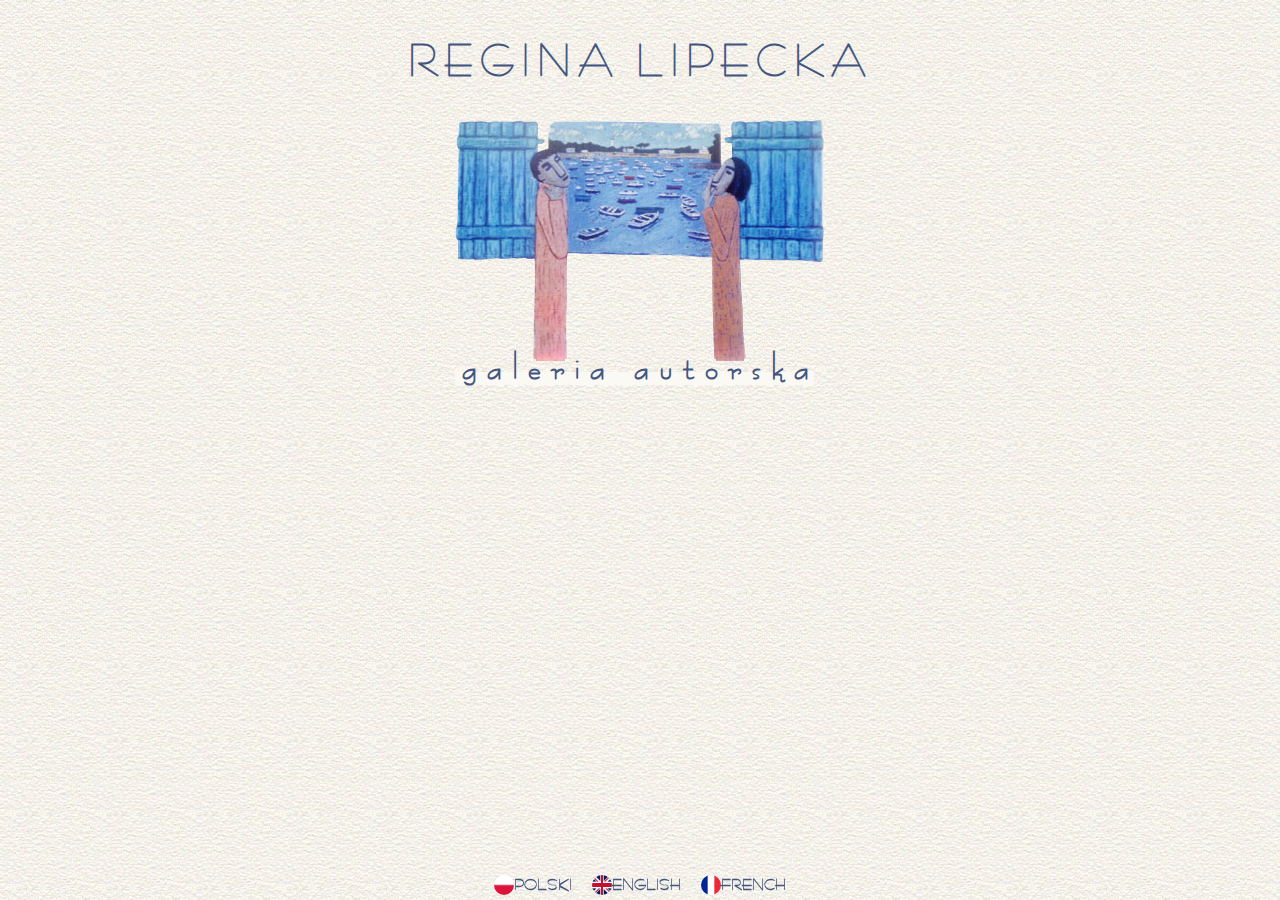
<file: index.html>
<head>
    <title>Regina Lipecka - galeria autorska</title>
    <meta charset="UTF-8">
    <meta name="viewport" content="width=device-width, initial-scale=1.0">
    <link rel="stylesheet" href="css/fonts.css">
    <link rel="stylesheet" href="css/main.css">
    <link rel="stylesheet" href="css/language.css">
    <script src="https://ajax.googleapis.com/ajax/libs/jquery/3.5.1/jquery.min.js"></script>
    <script src="scripts/main.js"></script>
    <script src="scripts/languageSelector.js"></script>
</head>

<body>
    <div class="heading-div">
        <p class="tarumian heading-text smaller-margins">REGINA LIPECKA</p>
    </div>
    <div class="center-div">
        <img src="img/main-page-image-transparent.png" alt="Two persons with window">
        <p class="tarumian gallery-text">galeria autorska</p>
        <div class="beige-box"></div>
    </div>
</body>
</file>
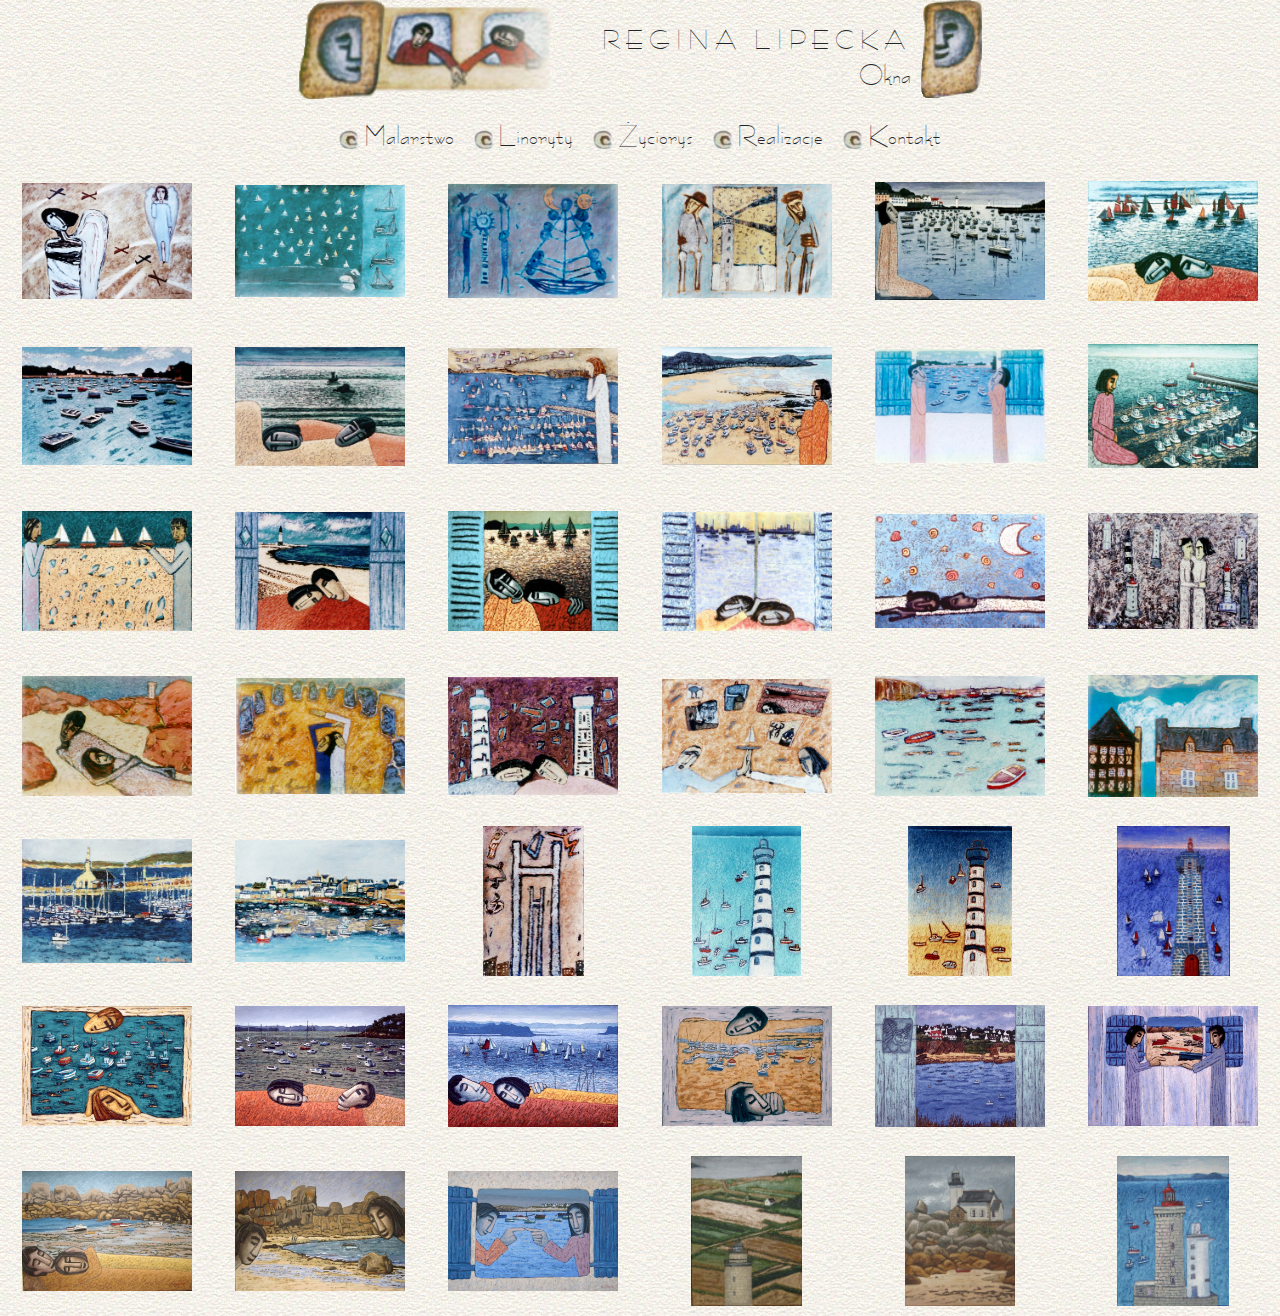
<file: bretania1.html>
<head>
    <title>Regina Lipecka - galeria autorska</title>
    <meta charste="UTF-8">
    <meta name="viewport" content="width=device-width, initial-scale=1.0">
    <link rel="stylesheet" href="https://maxcdn.bootstrapcdn.com/bootstrap/4.0.0/css/bootstrap.min.css" integrity="sha384-Gn5384xqQ1aoWXA+058RXPxPg6fy4IWvTNh0E263XmFcJlSAwiGgFAW/dAiS6JXm" crossorigin="anonymous">
    <script src="https://code.jquery.com/jquery-3.2.1.slim.min.js" integrity="sha384-KJ3o2DKtIkvYIK3UENzmM7KCkRr/rE9/Qpg6aAZGJwFDMVNA/GpGFF93hXpG5KkN" crossorigin="anonymous"></script>
    <script src="https://cdnjs.cloudflare.com/ajax/libs/popper.js/1.12.9/umd/popper.min.js" integrity="sha384-ApNbgh9B+Y1QKtv3Rn7W3mgPxhU9K/ScQsAP7hUibX39j7fakFPskvXusvfa0b4Q" crossorigin="anonymous"></script>
    <script src="https://maxcdn.bootstrapcdn.com/bootstrap/4.0.0/js/bootstrap.min.js" integrity="sha384-JZR6Spejh4U02d8jOt6vLEHfe/JQGiRRSQQxSfFWpi1MquVdAyjUar5+76PVCmYl" crossorigin="anonymous"></script>
    <link rel="stylesheet" href="css/global.css">
    <link rel="stylesheet" href="css/fonts.css">
    <link rel="stylesheet" href="css/okna.css">
    <link rel="stylesheet" href="css/language.css">
    <script src="scripts/main.js"></script>
    <script src="scripts/languageSelector.js"></script>
</head>

<body>
    <div class="header-box">
        <img class="header-left" src="img/people-header-left.png">
        <div class="header-box-text">
            <span class="header-name">regina lipecka</span>
            <span class="header-page">Okna</span>
        </div>
        <img class="header-right" src="img/people-header-right.png">
    </div>
    <div class="page-nav">
        <a href="malarstwo.html">
            <div class="button">
                <img class="button-img" src="img/button-image.png">
                <span class="button-text">malarstwo</span>
            </div>
        </a>
        <a href="linoryty.html">
            <div class="button">
                <img class="button-img" src="img/button-image.png">
                <span class="button-text">linoryty</span>
            </div>
        </a>
        <a href="zyciorys.html">
            <div class="button">
                <img class="button-img" src="img/button-image.png">
                <span class="button-text">życiorys</span>
            </div>
        </a>
        <a href="realizacje.html">
            <div class="button">
                <img class="button-img" src="img/button-image.png">
                <span class="button-text">realizacje</span>
            </div>
        </a>
        <a href="kontakt.html">
            <div class="button">
                <img class="button-img" src="img/button-image.png">
                <span class="button-text">kontakt</span>
            </div>
        </a>
    </div>
    <div class="painting-container">
        <div class="painting">
            <img href="#painting-zoomed" rel="modal:open" class="painting" src="img/bretania1-0001.jpg" data-title="Spotkanie mojego Anioła z Aniołem z Kościoła w Breście" data-name="olej na płótnie, 65 x 95 cm" data-place="">
        </div>
        <div class="painting">
            <img class="painting" src="img/bretania1-0002.jpg" data-title="Pewna noc w Breście" data-name="olej na płótnie, 65 x 95 cm" data-place="">
        </div>
        <div class="painting">
            <img class="painting" src="img/bretania1-0003.jpg" data-title="Fontanna w Plougastel Daoulas" data-name="olej na płótnie, 65 x 95 cm" data-place="">
        </div>
        <div class="painting">
            <img class="painting" src="img/bretania1-0004.jpg" data-title="Sen mężczyzn z Kalwarii w Plougastel Daoulas" data-name="olej na płótnie, 65 x 95 cm" data-place="">
        </div>
        <div class="flex-break"></div>
        <div class="painting">
            <img class="painting" src="img/bretania1-0005.jpg" data-title="Wejście do portu w Saouzon" data-name="olej na płótnie, 50 x 70 cm" data-place="">
        </div>
        <div class="painting">
            <img class="painting" src="img/bretania1-0006.jpg" data-title="Na Belle Île II" data-name="olej na płótnie, 50 x 70 cm" data-place="">
        </div>
        <div class="painting">
            <img class="painting" src="img/bretania1-0007.jpg" data-title="W Bénodet" data-name="olej na płótnie, 50 x 70 cm" data-place="">
        </div>
        <div class="painting">
            <img class="painting" src="img/bretania1-0008.jpg" data-title="Na Przylądku Raz" data-name="olej na płótnie, 50 x 70 cm" data-place="">
        </div>
        <div class="flex-break"></div>
        <div class="painting">
            <img class="painting" src="img/bretania1-0009.jpg" data-title="Widok na Morgat" data-name="olej na płótnie, 50 x 70 cm" data-place="">
        </div>
        <div class="painting">
            <img class="painting" src="img/bretania1-0010.jpg" data-title="Odpływ w Erquy" data-name="olej na płótnie, 50 x 70 cm" data-place="">
        </div>
        <div class="painting">
            <img class="painting" src="img/bretania1-0011.jpg" data-title="Przy oknie" data-name="olej na płótnie, 65 x 95 cm" data-place="">
        </div>
        <div class="painting">
            <img class="painting" src="img/bretania1-0012.jpg" data-title="W Erquy" data-name="olej na płótnie, 50 x 70 cm" data-place="">
        </div>
        <div class="flex-break"></div>
        <div class="painting">
            <img class="painting" src="img/bretania1-0013.jpg" data-title="Most" data-name="olej na płótnie, 50 x 70 cm" data-place="">
        </div>
        <div class="painting">
            <img class="painting" src="img/bretania1-0014.jpg" data-title="Na wyspie Sein" data-name="olej na płótnie, 50 x 70 cm" data-place="">
        </div>
        <div class="painting">
            <img class="painting" src="img/bretania1-0015.jpg" data-title="Motyw z Bretanii" data-name="olej na płótnie, 50 x 70 cm" data-place="">
        </div>
        <div class="painting">
            <img class="painting" src="img/bretania1-0016.jpg" data-title="Statki w Breście" data-name="olej na płótnie, 50 x 70 cm" data-place="">
        </div>
        <div class="flex-break"></div>
        <div class="painting">
            <img class="painting" src="img/bretania1-0017.jpg" data-title="My i księżyc" data-name="olej na płótnie, 50 x 70 cm" data-place="">
        </div>
        <div class="painting">
            <img class="painting" src="img/bretania1-0018.jpg" data-title="Latarnie morskie w Finistére" data-name="olej na płótnie, 50 x 70 cm" data-place="">
        </div>
        <div class="painting">
            <img class="painting" src="img/bretania1-0019.jpg" data-title="W Ploumanac'h" data-name="olej na płótnie, 50 x 70 cm" data-place="">
        </div>
        <div class="painting">
            <img class="painting" src="img/bretania1-0020.jpg" data-title="Megality na półwyspie Crozon" data-name="olej na płótnie, 50 x 70 cm" data-place="">
        </div>
        <div class="flex-break"></div>
        <div class="painting">
            <img class="painting" src="img/bretania1-0021.jpg" data-title="Na przylądku św. Mateusza II" data-name="olej na płótnie, 40 x 55 cm" data-place="">
        </div>
        <div class="painting">
            <img class="painting" src="img/bretania1-0022.jpg" data-title="To co lubię w Breście najbardziej" data-name="olej na płótnie, 65 x 95 cm" data-place="">
        </div>
        <div class="painting">
            <img class="painting" src="img/bretania1-0023.jpg" data-title="Pejzaż z łódkami" data-name="olej na płótnie, 40 x 55 cm" data-place="">
        </div>
        <div class="painting">
            <img class="painting" src="img/bretania1-0024.jpg" data-title="Domy w Saint Renan" data-name="olej na płótnie, 40 x 55 cm" data-place="">
        </div>
        <div class="flex-break"></div>
        <div class="painting">
            <img class="painting" src="img/bretania1-0025.jpg" data-title="W Camaret" data-name="olej na płótnie, 30 x 40 cm" data-place="">
        </div>
        <div class="painting">
            <img class="painting" src="img/bretania1-0026.jpg" data-title="Widok na Conquet" data-name="olej na płótnie, 30 x 40 cm" data-place="">
        </div>
        <div class="painting">
            <img class="painting" src="img/bretania1-0027.jpg" data-title="Niebo nad mostem Recouvrance" data-name="olej na płótnie, 65 x 95 cm" data-place="">
        </div>
        <div class="painting">
            <img class="painting" src="img/bretania1-0028.jpg" data-title="Przypływ" data-name="olej na płótnie, 40 x 55 cm" data-place="">
        </div>
        <div class="flex-break"></div>
        <div class="painting">
            <img class="painting" src="img/bretania1-0029.jpg" data-title="Odpływ" data-name="olej na płótnie" data-place="">
        </div>
        <div class="painting">
            <img class="painting" src="img/bretania1-0030.jpg" data-title="Latarnia morska w Ploumanac'h" data-name="olej na płótnie, 30 x 40 cm" data-place="">
        </div>
        <div class="painting">
            <img class="painting" src="img/bretania1-0031.jpg" data-title="Przypływ II" data-name="olej na płótnie, 50 x 70 cm" data-place="">
        </div>
        <div class="painting">
            <img class="painting" src="img/bretania1-0032.jpg" data-title="Zatoka Morbihan" data-name="olej na płótnie, 50 x 70 cm" data-place="">
        </div>
        <div class="flex-break"></div>
        <div class="painting">
            <img class="painting" src="img/bretania1-0033.jpg" data-title="Zatoka Morbihan II" data-name="olej na płótnie, 50 x 70 cm" data-place="">
        </div>
        <div class="painting">
            <img class="painting" src="img/bretania1-0034.jpg" data-title="Odpływ II" data-name="olej na płótnie, 50 x 70 cm" data-place="">
        </div>
        <div class="painting">
            <img class="painting" src="img/bretania1-0035.jpg" data-title="Anioł z Le Pouldu" data-name="olej na płótnie, 50 x 70 cm" data-place="">
        </div>
        <div class="painting">
            <img class="painting" src="img/bretania1-0036.jpg" data-title="Plaża w Brignogan" data-name="olej na płótnie, 50 x 70 cm" data-place="">
        </div>
        <div class="flex-break"></div>
        <div class="painting">
            <img class="painting" src="img/bretania1-0037.jpg" data-title="W Brignogan II" data-name="olej na płótnie, 50 x 70 cm" data-place="">
        </div>
        <div class="painting">
            <img class="painting" src="img/bretania1-0038.jpg" data-title="W Brignogan" data-name="olej na płótnie, 50 x 70 cm" data-place="">
        </div>
        <div class="painting">
            <img class="painting" src="img/bretania1-0039.jpg" data-title="Motyw z Bretanii II" data-name="olej na płótnie, 50 x 70 cm" data-place="">
        </div>
        <div class="painting">
            <img class="painting" src="img/bretania1-0040.jpg" data-title="Latarnia morska na wyspie Batz" data-name="olej na płótnie, 30 x 40 cm" data-place="">
        </div>
        <div class="flex-break"></div>
        <div class="painting">
            <img class="painting" src="img/bretania1-0041.jpg" data-title="Latarnia morska w Brignogan" data-name="olej na płótnie, 30 x 40 cm" data-place="">
        </div>
        <div class="painting">
            <img class="painting" src="img/bretania1-0042.jpg" data-title="Latarnia morska w Petit Minou" data-name="olej na płótnie, 30 x 40 cm" data-place="">
        </div>
    </div>
    <div class="modal fade" id="painting-zoomed" tabindex="-1" role="dialog" aria-labelledby="Obraz" aria-hidden="true">
        <div class="modal-dialog" role="document">
            <div class="modal-content">
                <img class="painting-full">
                <p class="title-line"><b class="title"></b><br><span class="name"></span></p>
                <p class="place"></p>
            </div>
        </div>
    </div>
</body>
</file>
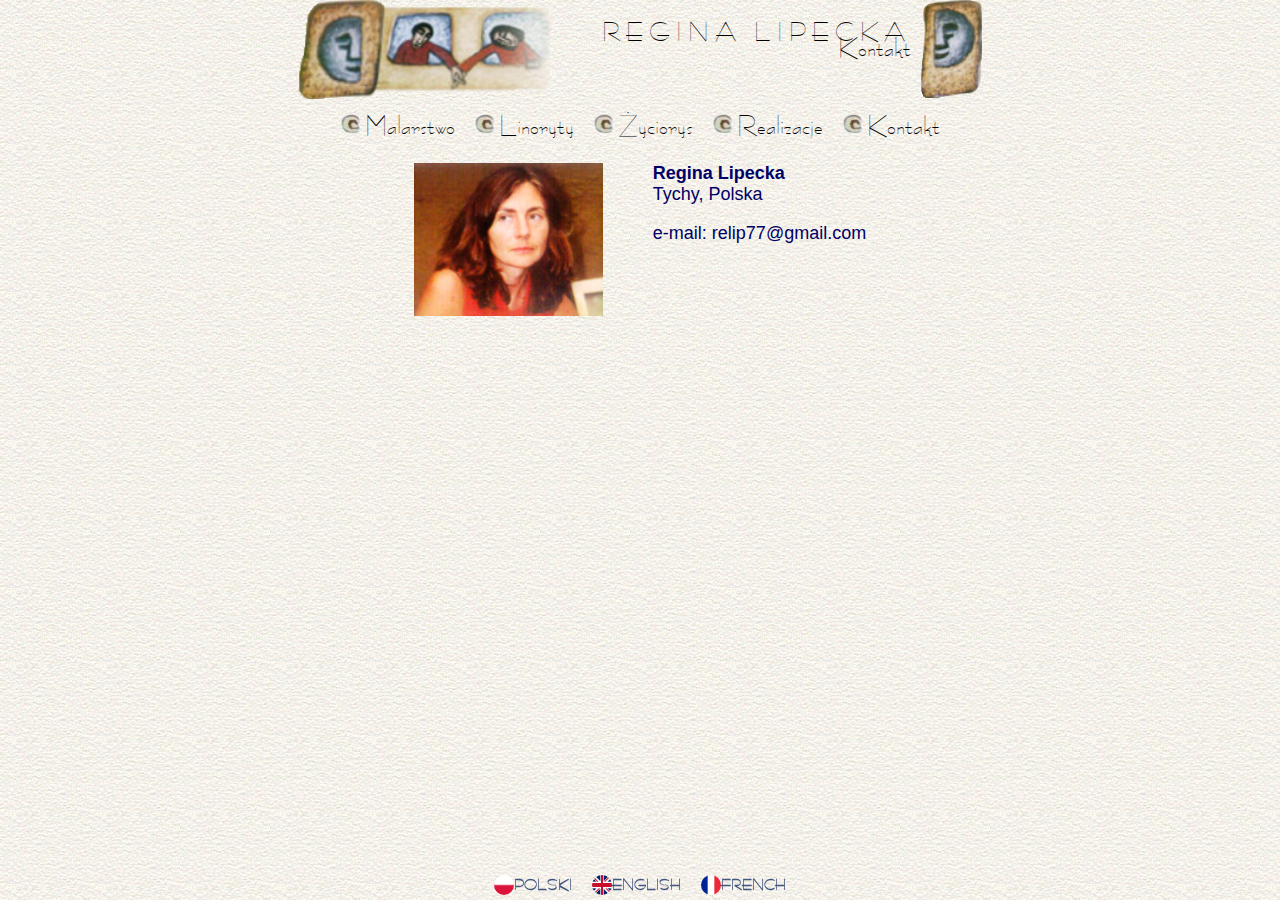
<file: kontakt.html>
<head>
    <title>Regina Lipecka - galeria autorska</title>
    <meta charste="UTF-8">
    <meta name="viewport" content="width=device-width, initial-scale=1.0">
    <link rel="stylesheet" href="css/global.css">
    <link rel="stylesheet" href="css/fonts.css">
    <link rel="stylesheet" href="css/kontakt.css">
    <link rel="stylesheet" href="css/language.css">
    <script src="https://ajax.googleapis.com/ajax/libs/jquery/3.5.1/jquery.min.js"></script>
    <script src="scripts/main.js"></script>
    <script src="scripts/languageSelector.js"></script>
</head>

<body>
    <div class="header-box">
        <img class="header-left" src="img/people-header-left.png">
        <div class="header-box-text">
            <span class="header-name">regina lipecka</span>
            <span class="header-page">kontakt</span>
        </div>
        <img class="header-right" src="img/people-header-right.png">
    </div>
    <div class="page-nav">
        <a href="malarstwo.html">
            <div class="button">
                <img class="button-img" src="img/button-image.png">
                <span class="button-text">malarstwo</span>
            </div>
        </a>
        <a href="linoryty.html">
            <div class="button">
                <img class="button-img" src="img/button-image.png">
                <span class="button-text">linoryty</span>
            </div>
        </a>
        <a href="zyciorys.html">
            <div class="button">
                <img class="button-img" src="img/button-image.png">
                <span class="button-text">życiorys</span>
            </div>
        </a>
        <a href="realizacje.html">
            <div class="button">
                <img class="button-img" src="img/button-image.png">
                <span class="button-text">realizacje</span>
            </div>
        </a>
        <a href="kontakt.html">
            <div class="button">
                <img class="button-img" src="img/button-image.png">
                <span class="button-text">kontakt</span>
            </div>
        </a>
    </div>
    <div class="content-box">
        <div class="image-container">
            <img src="img/profile-photo.jpg" alt="Profile photo">
        </div>
        <div class="personal-information">
            <p class="name"><b>Regina Lipecka</b><br>Tychy, Polska</p>
            <p class="contact">e-mail: <a href="mailto:relip77@gmail.com">relip77@gmail.com</a></p>

        </div>
    </div>
</body>
</file>
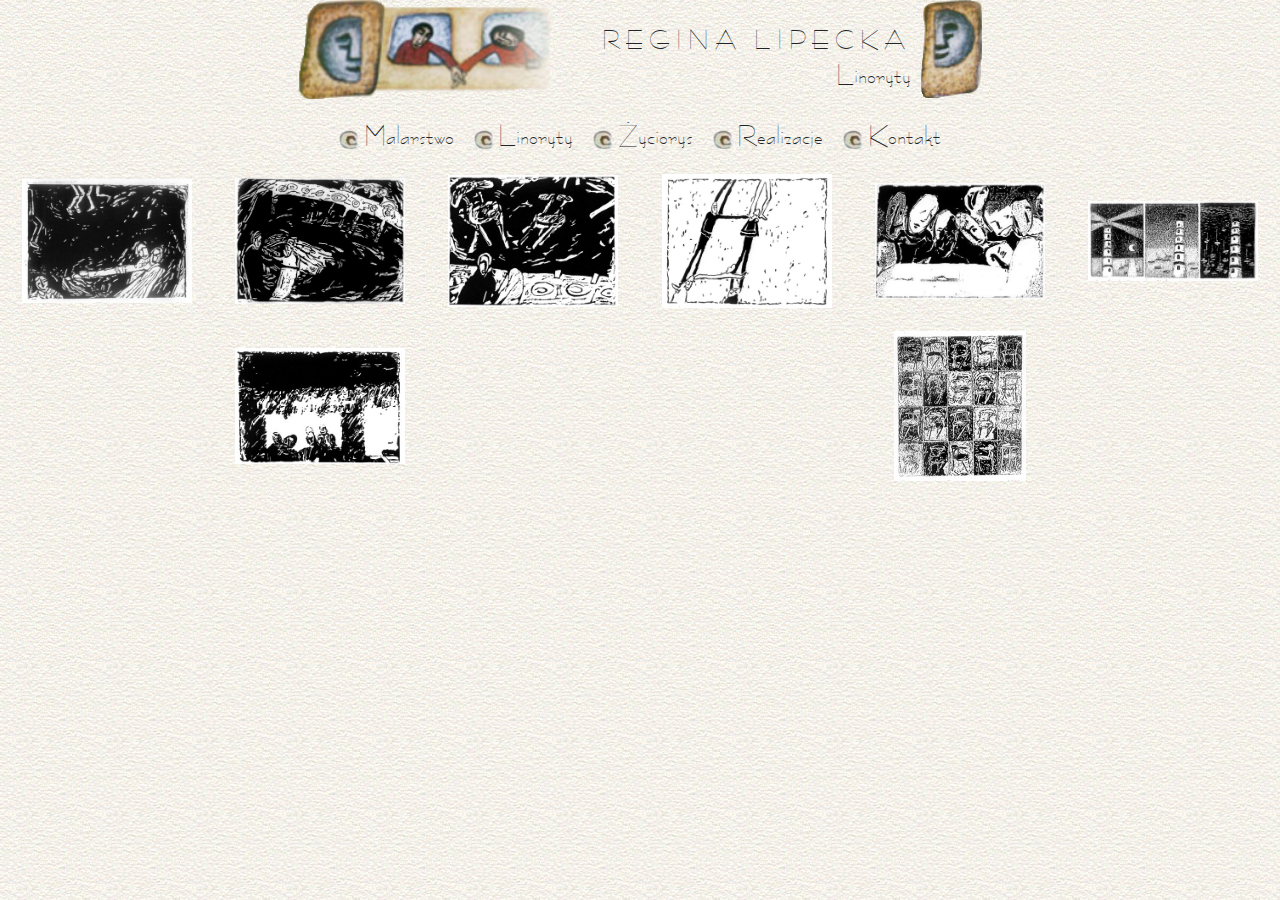
<file: linoryty.html>
<head>
    <title>Regina Lipecka - galeria autorska</title>
    <meta charste="UTF-8">
    <meta name="viewport" content="width=device-width, initial-scale=1.0">
    <link rel="stylesheet" href="https://maxcdn.bootstrapcdn.com/bootstrap/4.0.0/css/bootstrap.min.css" integrity="sha384-Gn5384xqQ1aoWXA+058RXPxPg6fy4IWvTNh0E263XmFcJlSAwiGgFAW/dAiS6JXm" crossorigin="anonymous">
    <script src="https://code.jquery.com/jquery-3.2.1.slim.min.js" integrity="sha384-KJ3o2DKtIkvYIK3UENzmM7KCkRr/rE9/Qpg6aAZGJwFDMVNA/GpGFF93hXpG5KkN" crossorigin="anonymous"></script>
    <script src="https://cdnjs.cloudflare.com/ajax/libs/popper.js/1.12.9/umd/popper.min.js" integrity="sha384-ApNbgh9B+Y1QKtv3Rn7W3mgPxhU9K/ScQsAP7hUibX39j7fakFPskvXusvfa0b4Q" crossorigin="anonymous"></script>
    <script src="https://maxcdn.bootstrapcdn.com/bootstrap/4.0.0/js/bootstrap.min.js" integrity="sha384-JZR6Spejh4U02d8jOt6vLEHfe/JQGiRRSQQxSfFWpi1MquVdAyjUar5+76PVCmYl" crossorigin="anonymous"></script>
    <link rel="stylesheet" href="css/global.css">
    <link rel="stylesheet" href="css/fonts.css">
    <link rel="stylesheet" href="css/okna.css">
    <link rel="stylesheet" href="css/language.css">
    <script src="scripts/main.js"></script>
    <script src="scripts/languageSelector.js"></script>
</head>

<body>
    <div class="header-box">
        <img class="header-left" src="img/people-header-left.png">
        <div class="header-box-text">
            <span class="header-name">regina lipecka</span>
            <span class="header-page">linoryty</span>
        </div>
        <img class="header-right" src="img/people-header-right.png">
    </div>
    <div class="page-nav">
        <a href="malarstwo.html">
            <div class="button">
                <img class="button-img" src="img/button-image.png">
                <span class="button-text">malarstwo</span>
            </div>
        </a>
        <a href="linoryty.html">
            <div class="button">
                <img class="button-img" src="img/button-image.png">
                <span class="button-text">linoryty</span>
            </div>
        </a>
        <a href="zyciorys.html">
            <div class="button">
                <img class="button-img" src="img/button-image.png">
                <span class="button-text">życiorys</span>
            </div>
        </a>
        <a href="realizacje.html">
            <div class="button">
                <img class="button-img" src="img/button-image.png">
                <span class="button-text">realizacje</span>
            </div>
        </a>
        <a href="kontakt.html">
            <div class="button">
                <img class="button-img" src="img/button-image.png">
                <span class="button-text">kontakt</span>
            </div>
        </a>
    </div>
    <div class="painting-container">
        <div class="painting">
            <img class="painting" src="img/linoryt-0001.jpg">
        </div>
        <div class="painting">
            <img class="painting" src="img/linoryt-0002.jpg">
        </div>
        <div class="painting">
            <img class="painting" src="img/linoryt-0003.jpg">
        </div>
        <div class="painting">
            <img class="painting" src="img/linoryt-0004.jpg">
        </div>
        <div class="flex-break"></div>
        <div class="painting">
            <img class="painting" src="img/linoryt-0005.jpg">
        </div>
        <div class="painting">
            <img class="painting" src="img/linoryt-0006.jpg">
        </div>
        <div class="painting">
            <img class="painting" src="img/linoryt-0007.jpg">
        </div>
        <div class="painting">
            <img class="painting" src="img/linoryt-0008.jpg">
        </div>
    </div>
    <div class="modal fade" id="painting-zoomed" tabindex="-1" role="dialog" aria-labelledby="Obraz" aria-hidden="true">
        <div class="modal-dialog" role="document">
            <div class="modal-content">
                <img class="painting-full">
                <p class="title-line"><b class="title"></b><br><span class="name"></span></p>
                <p class="place"></p>
            </div>
        </div>
    </div>
</body>
</file>
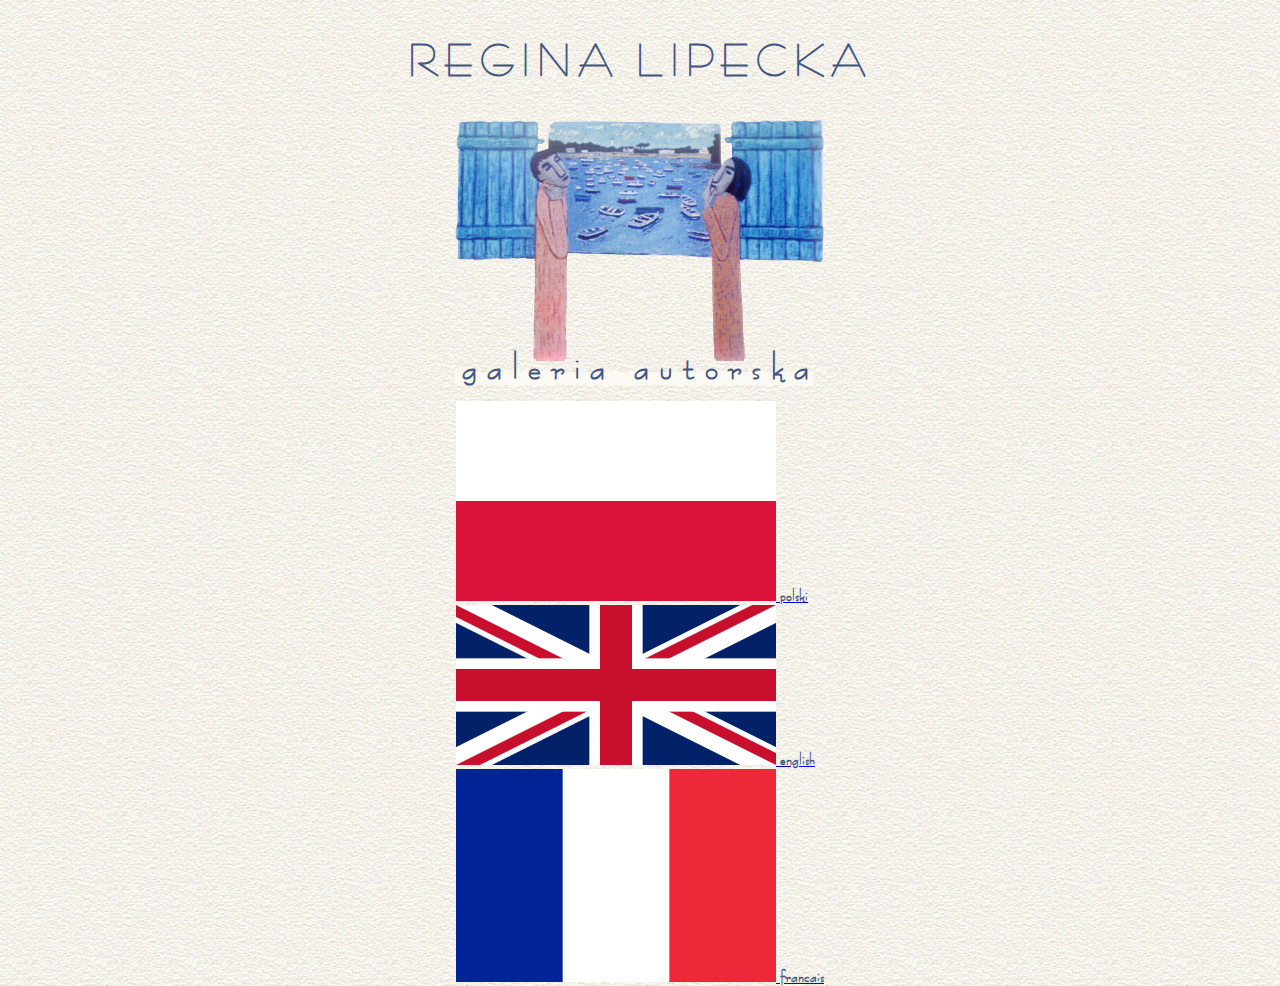
<file: main.html>
<head>
    <title>Regina Lipecka - galeria autorska</title>
    <meta charste="UTF-8">
    <meta name="viewport" content="width=device-width, initial-scale=1.0">
    <link rel="stylesheet" href="css/fonts.css">
    <link rel="stylesheet" href="css/main.css">
    <script src="scripts/main.js"></script>
</head>

<body>
    <div class="heading-div">
        <p class="tarumian heading-text smaller-margins">REGINA LIPECKA</p>
    </div>
    <div class="center-div">
        <img src="img/main-page-image-transparent.png" alt="Two persons with window">
        <p class="tarumian gallery-text">galeria autorska</p>
        <div class="beige-box"></div>
    </div>
    <div class="language-select">
        <a href="pol.html">
            <div class="language">
                <img class="language-image" src="img/poland.png" alt="Polish Flag">
                <span class="tarumian language-text">polski</span>
            </div>
        </a>
        <a href="eng.html">
            <div class="language">
                <img class="language-image" src="img/greatBritain.png" alt="Great Britian Flag">
                <span class="tarumian language-text">english</span>
            </div>
        </a>
        <a href="franc.html">
            <div class="language">
                <img class="language-image" src="img/france.png" alt="French Flag">
                <span class="tarumian language-text">francais</span>
            </div>
        </a>
    </div>
</body>
</file>
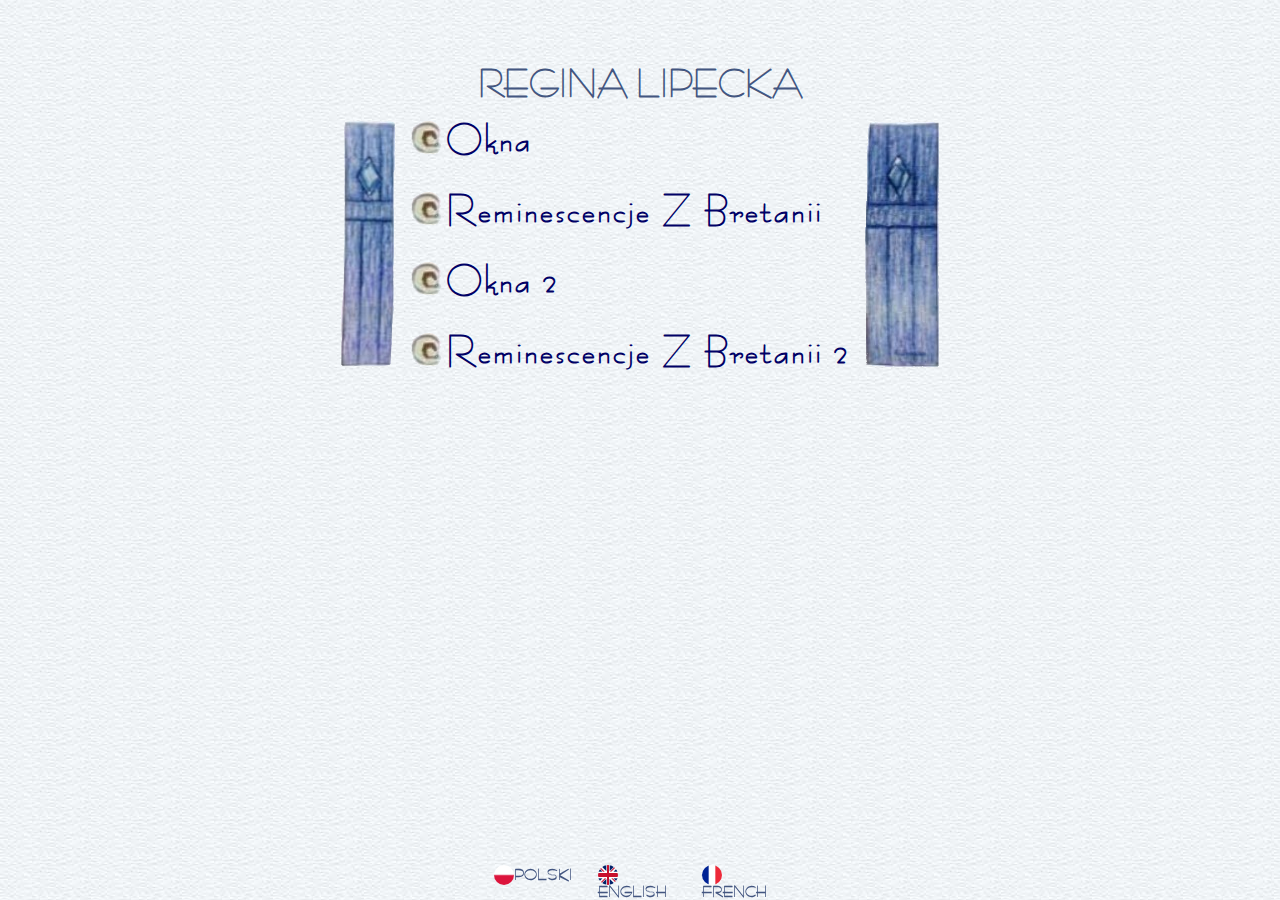
<file: malarstwo.html>
<head>
    <title>Regina Lipecka - galeria autorska</title>
    <meta charste="UTF-8">
    <meta name="viewport" content="width=device-width, initial-scale=1.0">
    <link rel="stylesheet" href="css/global.css">
    <link rel="stylesheet" href="css/fonts.css">
    <link rel="stylesheet" href="css/buttons.css">
    <link rel="stylesheet" href="css/language.css">
    <script src="https://ajax.googleapis.com/ajax/libs/jquery/3.5.1/jquery.min.js"></script>
    <script src="scripts/main.js"></script>
    <script src="scripts/languageSelector.js"></script>
</head>

<body>
    <script>
        $(function(){
            ChangeNavigationLanguage(sessionStorage.getItem('language'), 'paintings');
        })
    </script>
    <div class="heading">
        <p class="tarumian heading-text">regina lipecka</p>
    </div>
    <div class="main-content">
        <img class="doors" src="img/doors-left.png" alt="Left door image">
        <div class="buttons-container">
            <a href="okna.html" class="button">
                <img class="button-image" src="img/button-image.png" alt="Button">
                <span class="tarumian button-text"></span>
            </a>
            <a href="bretania1.html" class="button">
                <img class="button-image" src="img/button-image.png" alt="Button">
                <span class="tarumian button-text"></span>
            </a>
            <a href="okna2.html" class="button">
                <img class="button-image" src="img/button-image.png" alt="Button">
                <span class="tarumian button-text"></span>
            </a>
            <a href="bretania2.html" class="button">
                <img class="button-image" src="img/button-image.png" alt="Button">
                <span class="tarumian button-text"></span>
            </a>
        </div>
        <img class="doors" src="img/doors-right.png" alt="Right door image">
    </div>
</body>
</file>
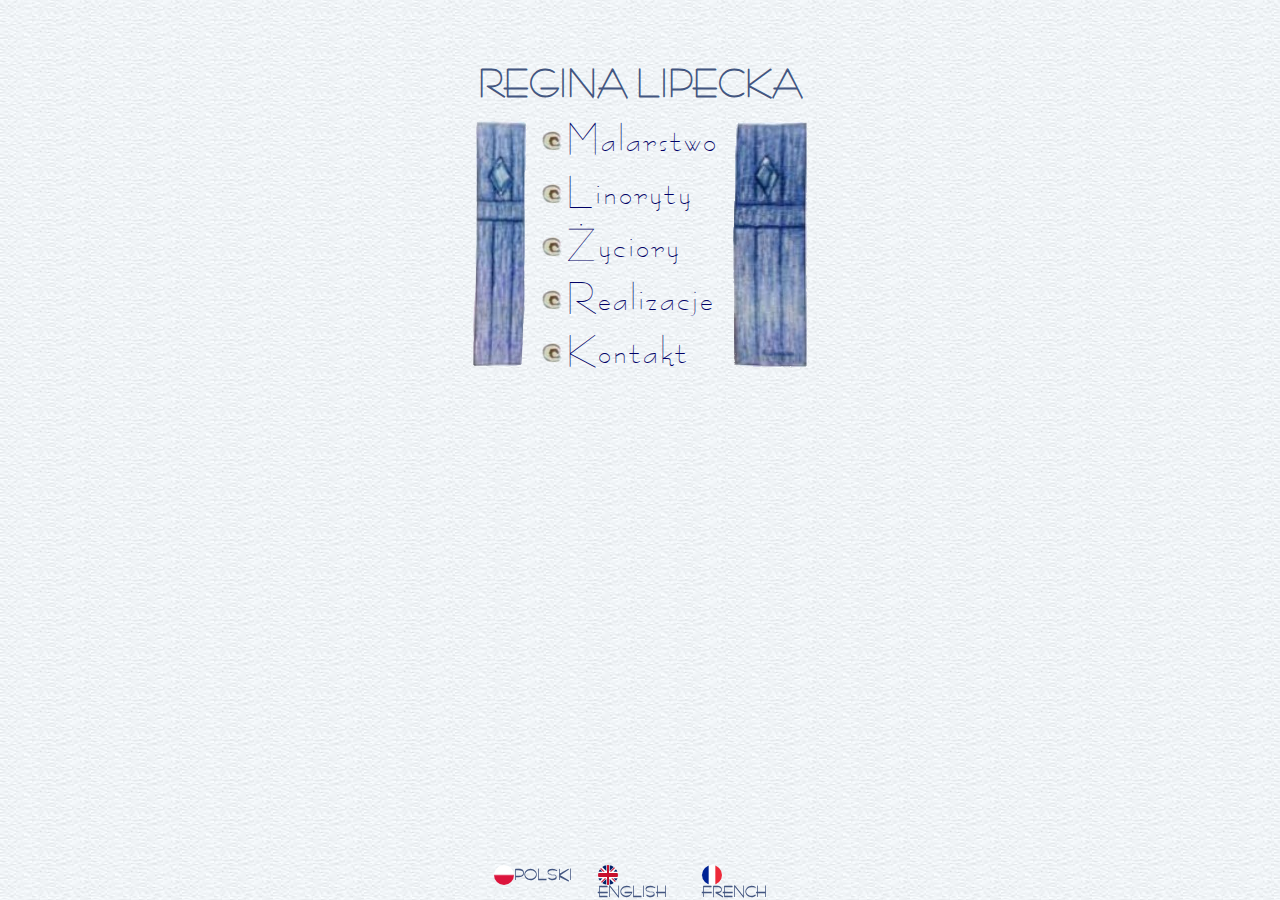
<file: navigation.html>
<head>
    <title>Regina Lipecka - galeria autorska</title>
    <meta charste="UTF-8">
    <meta name="viewport" content="width=device-width, initial-scale=1.0">
    <link rel="stylesheet" href="css/global.css">
    <link rel="stylesheet" href="css/fonts.css">
    <link rel="stylesheet" href="css/buttons.css">
    <link rel="stylesheet" href="css/language.css">
    <script src="https://ajax.googleapis.com/ajax/libs/jquery/3.5.1/jquery.min.js"></script>
    <script src="scripts/main.js"></script>
    <script src="scripts/languageSelector.js"></script>
</head>

<body>
    <script>
        $(function(){
            ChangeNavigationLanguage(sessionStorage.getItem("language"), 'navigation');
        })
    </script>
    <div class="heading">
        <p class="tarumian heading-text">regina lipecka</p>
    </div>
    <div class="main-content">
        <img class="doors" src="img/doors-left.png" alt="Left door image">
    <div class="buttons-container">
        <a href="malarstwo.html">
                <img class="button-img" src="img/button-image.png">
                <span class="button-text"></span>
        </a>
        <a href="linoryty.html">
                <img class="button-img" src="img/button-image.png">
                <span class="button-text"></span>
        </a>
        <a href="zyciorys.html">
                <img class="button-img" src="img/button-image.png">
                <span class="button-text"></span>
        </a>
        <a href="realizacje.html">
                <img class="button-img" src="img/button-image.png">
                <span class="button-text"></span>
        </a>
        <a href="kontakt.html">
                <img class="button-img" src="img/button-image.png">
                <span class="button-text"></span>
        </a>
    </div>
    <img class="doors" src="img/doors-right.png" alt="Right door image">
    
    </div>
</body>
</file>
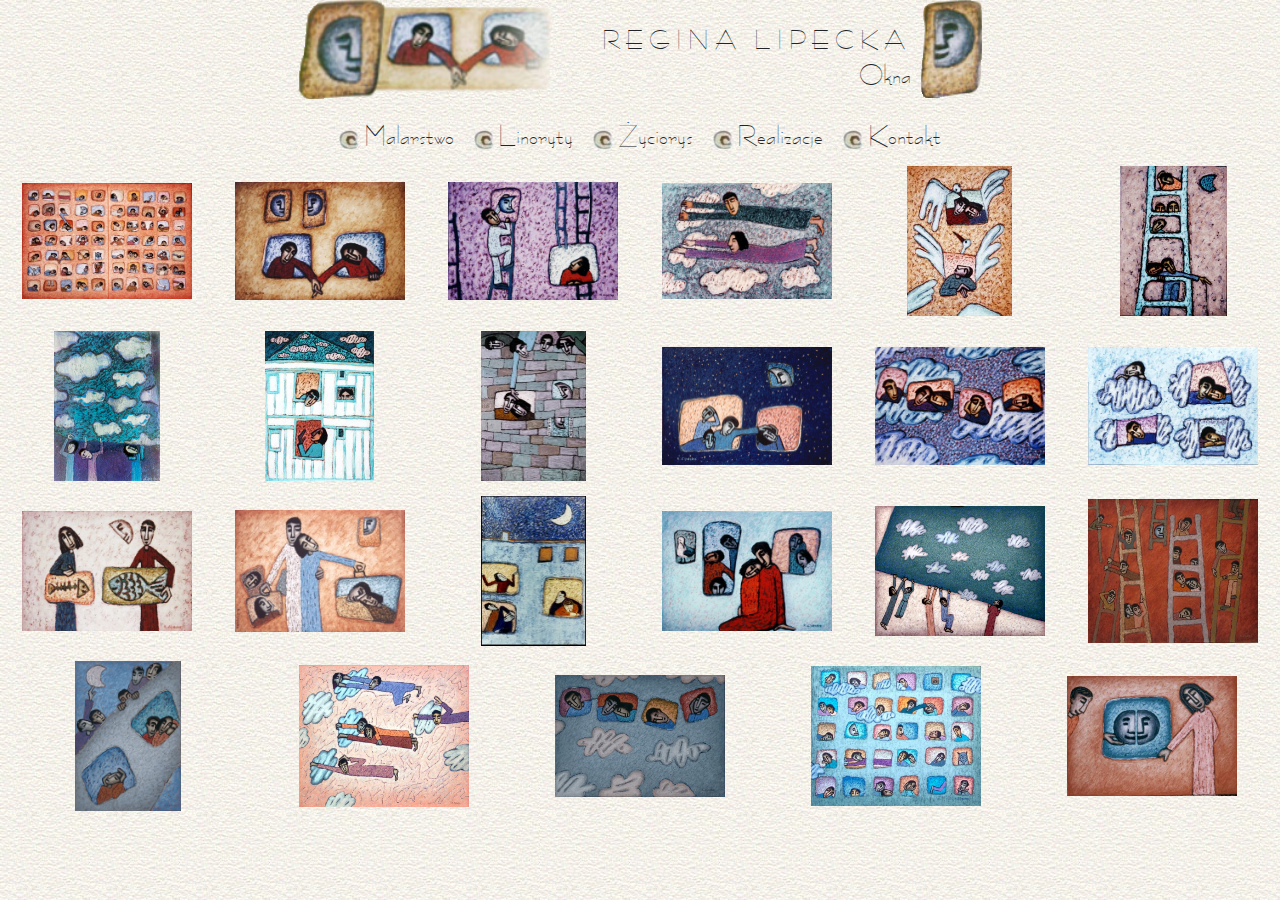
<file: okna.html>
<head>
    <title>Regina Lipecka - galeria autorska</title>
    <meta charste="UTF-8">
    <meta name="viewport" content="width=device-width, initial-scale=1.0">
    <link rel="stylesheet" href="https://maxcdn.bootstrapcdn.com/bootstrap/4.0.0/css/bootstrap.min.css" integrity="sha384-Gn5384xqQ1aoWXA+058RXPxPg6fy4IWvTNh0E263XmFcJlSAwiGgFAW/dAiS6JXm" crossorigin="anonymous">
    <script src="https://code.jquery.com/jquery-3.2.1.slim.min.js" integrity="sha384-KJ3o2DKtIkvYIK3UENzmM7KCkRr/rE9/Qpg6aAZGJwFDMVNA/GpGFF93hXpG5KkN" crossorigin="anonymous"></script>
    <script src="https://cdnjs.cloudflare.com/ajax/libs/popper.js/1.12.9/umd/popper.min.js" integrity="sha384-ApNbgh9B+Y1QKtv3Rn7W3mgPxhU9K/ScQsAP7hUibX39j7fakFPskvXusvfa0b4Q" crossorigin="anonymous"></script>
    <script src="https://maxcdn.bootstrapcdn.com/bootstrap/4.0.0/js/bootstrap.min.js" integrity="sha384-JZR6Spejh4U02d8jOt6vLEHfe/JQGiRRSQQxSfFWpi1MquVdAyjUar5+76PVCmYl" crossorigin="anonymous"></script>
    <link rel="stylesheet" href="css/global.css">
    <link rel="stylesheet" href="css/fonts.css">
    <link rel="stylesheet" href="css/okna.css">
    <link rel="stylesheet" href="css/language.css">
    <script src="scripts/main.js"></script>
    <script src="scripts/languageSelector.js"></script>
</head>

<body>
    <div class="header-box">
        <img class="header-left" src="img/people-header-left.png">
        <div class="header-box-text">
            <span class="header-name">regina lipecka</span>
            <span class="header-page">Okna</span>
        </div>
        <img class="header-right" src="img/people-header-right.png">
    </div>
    <div class="page-nav">
        <a href="malarstwo.html">
            <div class="button">
                <img class="button-img" src="img/button-image.png">
                <span class="button-text">malarstwo</span>
            </div>
        </a>
        <a href="linoryty.html">
            <div class="button">
                <img class="button-img" src="img/button-image.png">
                <span class="button-text">linoryty</span>
            </div>
        </a>
        <a href="zyciorys.html">
            <div class="button">
                <img class="button-img" src="img/button-image.png">
                <span class="button-text">życiorys</span>
            </div>
        </a>
        <a href="realizacje.html">
            <div class="button">
                <img class="button-img" src="img/button-image.png">
                <span class="button-text">realizacje</span>
            </div>
        </a>
        <a href="kontakt.html">
            <div class="button">
                <img class="button-img" src="img/button-image.png">
                <span class="button-text">kontakt</span>
            </div>
        </a>
    </div>
    <div class="painting-container">
        <div class="painting">
            <img class="painting" src="img/okna1-0001.jpg" 
            data-title-polish="Wieżowiec II" data-name-polish="olej na płótnie, 165x 210 cm"
            data-title-english="The skyscrapper II" data-name-english="oil on canvas, 165 x  210 cm" 
            data-title-french="Un gratte – ciel II" data-name-french="huile sur toile, 165 x 210 cm" 
            data-place="" data-year="">
        </div>
        <div class="painting">
            <img class="painting" src="img/okna1-0002.jpg" 
            data-title-polish="Dwa księżyce" data-name-polish="olej na płótnie, 50 x 70 cm" 
            data-title-english="The two moons" data-name-english="oil on canvas, 50 x 70 cm"
            data-title-french="Deux lunes" data-name-french="huile sur toile, 50 x 70 cm"
            data-place="" data-year="">
        </div>
        <div class="painting">
            <img class="painting" src="img/okna1-0003.jpg" 
            data-title-polish="Obraz z księżycem II" data-name-polish="olej na płótnie, 50 x 70 cm" 
            data-title-english="The painting with a moon II" data-name-english="oil on canvas, 50 x 70 cm"
            data-title-french="Le tableau avec la lune II" data-name-french="huile sur toile, 50 x 70 cm"
            data-place="" data-year="">
        </div>
        <div class="painting">
            <img class="painting" src="img/okna1-0004.jpg" 
            data-title-polish="Lot II" data-name-polish="olej na płótnie, 116 x 89 cm" 
            data-title-english="Flying II" data-name-english="oil on canvas, 116 x 89 cm"
            data-title-french="Un vol II" data-name-french="huile sur toile, 116 x 89 cm"
            data-place="" data-year="">
        </div>
        
        <div class="painting">
            <img class="painting" src="img/okna1-0005.jpg" 
            data-title-polish="Podróż" data-name-polish="olej na płótnie, 50 x 70 cm" 
            data-title-english="The journey" data-name-english="oil on canvas, 50 x 70 cm"
            data-title-french="Un voyage" data-name-french="huile sur toile, 50 x 70 cm"
            data-place="" data-year="">
        </div>
        <div class="painting">
            <img class="painting" src="img/okna1-0006.jpg" 
            data-title-polish="Na drabinie" data-name-polish="olej na płótnie, 50 x 70 cm" 
            data-title-english="On the ladder" data-name-english="oil on canvas, 50 x 70 cm"
            data-title-french="Sur l`échelle" data-name-french="huile sur toile, 50 x 70 cm"
            data-place="" data-year="">
        </div>
        <div class="painting">
            <img class="painting" src="img/okna1-0007.jpg" 
            data-title-polish="Obraz z latawcem" data-name-polish="olej na płótnie, 40 x 55 cm" 
            data-title-english="The painting with a kite" data-name-english="oil on canvas, 40 x 55 cm"
            data-title-french="Un tableau avec un cerf – volant" data-name-french="huile sur toile, 40 x 55 cm"
            data-place="" data-year="">
        </div>
        <div class="painting">
            <img class="painting" src="img/okna1-0008.jpg" 
            data-title-polish="Rozmowa" data-name-polish="olej na płótnie, 50 x 70 cm" 
            data-title-english="The conversation" data-title-english="oil on canvas, 50 x 70 cm"
            data-title-french="Une conversation" data-title-french="huile sur toile, 50 x 70 cm"
            data-place="" data-year="">
        </div>
        
        <div class="painting">
            <img class="painting" src="img/okna1-0009.jpg" 
            data-title-polish="Pewna ulica" data-name-polish="olej na płótnie, 50 x 70 cm" 
            data-title-english="A street" data-name-english="oil on canvas, 50 x 70 cm"
            data-title-french="Une certaine rue" data-name-french="huile sur toile, 50 x 70 cm"
            data-place="" data-year="">
        </div>
        <div class="painting">
            <img class="painting" src="img/okna1-0010.jpg" 
            data-title-polish="Obraz z księżycem" data-name-polish="olej na płótnie, 50 x 70 cm" 
            data-title-english="The painting with a moon" data-name-english="oil on canvas, 50 x 70 cm"
            data-title-french="Un tableu avec la lune" data-name-french="huile sur toile, 50 x 70 cm"
            data-place="" data-year="">
        </div>
        <div class="painting">
            <img class="painting" src="img/okna1-0011.jpg" 
            data-title-polish="Noc" data-name-polish="olej na płótnie, 50 x 70 cm" 
            data-title-english="The night" data-name-english="oil on canvas, 50 x 70 cm"
            data-title-french="Une nuit" data-name-french="huile sur toile, 50 x 70 cm"
            data-place="" data-year="">
        </div>
        <div class="painting">
            <img class="painting" src="img/okna1-0012.jpg" 
            data-title-polish="Lustra" data-name-polish="olej na płótnie, 50 x 70 cm" 
            data-title-english="The mirrors" data-name-english="oil on canvas, 50 x 70 cm"
            data-title-french="Les miroirs" data-name-french="huile sur toile, 50 x 70 cm"
            data-place="" data-year="">
        </div>
        
        <div class="painting">
            <img class="painting" src="img/okna1-0013.jpg" 
            data-title-polish="W chmurach" data-name-polish="olej na płótnie, 50 x 70 cm" 
            data-title-english="In the clouds" data-name-english="oil on canvas, 50 x 70 cm"
            data-title-french="Dans les nuages" data-name-french="huile sur toile, 50 x 70 cm"
            data-place="" data-year="">
        </div>
        <div class="painting">
            <img class="painting" src="img/okna1-0014.jpg" 
            data-title-polish="Spotkanie" data-name-polish="olej na płótnie, 50 x 70 cm" 
            data-title-english="The meeting" data-name-english="oil on canvas, 50 x 70 cm"
            data-title-french="Une recontre" data-name-french="huile sur toile, 50 x 70 cm"
            data-place="" data-year="">
        </div>
        <div class="painting">
            <img class="painting" src="img/okna1-0015.jpg" 
            data-title-polish="W drodze" data-name-polish="olej na płótnie, 50 x 70 cm" 
            data-title-english="On the way" data-name-english="oil on canvas, 50 x 70 cm"
            data-title-french="Un route" data-name-french="huile sur toile, 50 x 70 cm"
            data-place="" data-year="">
        </div>
        <div class="painting">
            <img class="painting" src="img/okna1-0016.jpg" 
            data-title-polish="Obraz z mewą" data-name-polish="olej na płótnie, 50 x 70 cm" 
            data-title-english="The painting with a seagull" data-name-english="oil on canvas, 50 x 70 cm"
            data-title-french="Un tableau avec une mouette" data-name-french="huile sur toile, 50 x 70 cm"
            data-place="" data-year="">
        </div>
        
        <div class="painting">
            <img class="painting" src="img/okna1-0017.jpg" 
            data-title-polish="Marzenie" data-name-polish="olej na płótnie, 140 x 180 cm" 
            data-title-english="Dream" data-name-english="oil on canvas, 140 x 180 cm"
            data-title-french="Reve" data-name-french="huile sur toile, 140 x 180 cm"
            data-place="" data-year="">
        </div>
        <div class="painting">
            <img class="painting" src="img/okna1-0018.jpg" 
            data-title-polish="Drabiny" data-name-polish="olej na płótnie, 100 x 120 cm" 
            data-title-english="Scales" data-name-english="oil on canvas, 100 x 120 cm"
            data-title-french="Echelles" data-name-french="huile sur toile, 100 x 120 cm"
            data-place="" data-year="">
        </div>
        <div class="painting">
            <img class="painting" src="img/okna1-0019.jpg" 
            data-title-polish="Latający pociąg" data-name-polish="olej na płótnie, 50 x 70 cm" 
            data-title-english="Flying train" data-name-english="oil on canvas, 50 x 70 cm"
            data-title-french="Train volant" data-name-french="huile sur toile, 50 x 70 cm"
            data-place="" data-year="">
        </div>
        <div class="painting">
            <img class="painting" src="img/okna1-0020.jpg" 
            data-title-polish="Lot III" data-name-polish="olej na płótnie, 100 x 120 cm" 
            data-title-english="Flying III" data-name-english="oil on canvas, 100 x 120 cm"
            data-title-french="Un vol III" data-name-french="huile sur toile, 100 x 120 cm"
            data-place="" data-year="">
        </div>
        
        <div class="painting">
            <img class="painting" src="img/okna1-0021.jpg" 
            data-title-polish="Lustra II" data-name-polish="olej na płótnie, 50 x 70 cm" 
            data-title-english="The mirrors II" data-name-english="oil on canvas, 50 x 70 cm"
            data-title-french="Les miroirs II" data-name-french="huile sur toile, 50 x 70 cm"
            data-place="" data-year="">
        </div>
        <div class="painting">
            <img class="painting" src="img/okna1-0022.jpg" 
            data-title-polish="Wieżowiec III" data-name-polish="olej na płótnie, 100 x 120 cm" 
            data-title-english="The skyscrapper III" data-name-english="oil on canvas, 100 x 120 cm"
            data-title-english="Gratte-ciel III" data-name-french="huile sur toile, 100 x 120 cm"
            data-place="" data-year="">
        </div>
        <div class="painting">
            <img class="painting" src="img/okna1-0023.jpg" 
            data-title-polish="Dwa księżyce II" data-name-polish="olej na płótnie, 55 x 40 cm" 
            data-title-english="The two moons II" data-name-english="oil on cavnas, 55 x 40 cm"
            data-title-french="Deux lunes II" data-name-french="huile sur toile, 55 x 40 cm"
            data-place="" data-year="">
        </div>
        
    </div>
    <div class="modal fade" id="painting-zoomed" tabindex="-1" role="dialog" aria-labelledby="Obraz" aria-hidden="true">
        <div class="modal-dialog" role="document">
            <div class="modal-content">
                <img class="painting-full">
                <p class="title-line"><b class="title"></b><br><span class="name"></span></p>
                <p class="place"></p>
            </div>
        </div>
    </div>
</body>
</file>
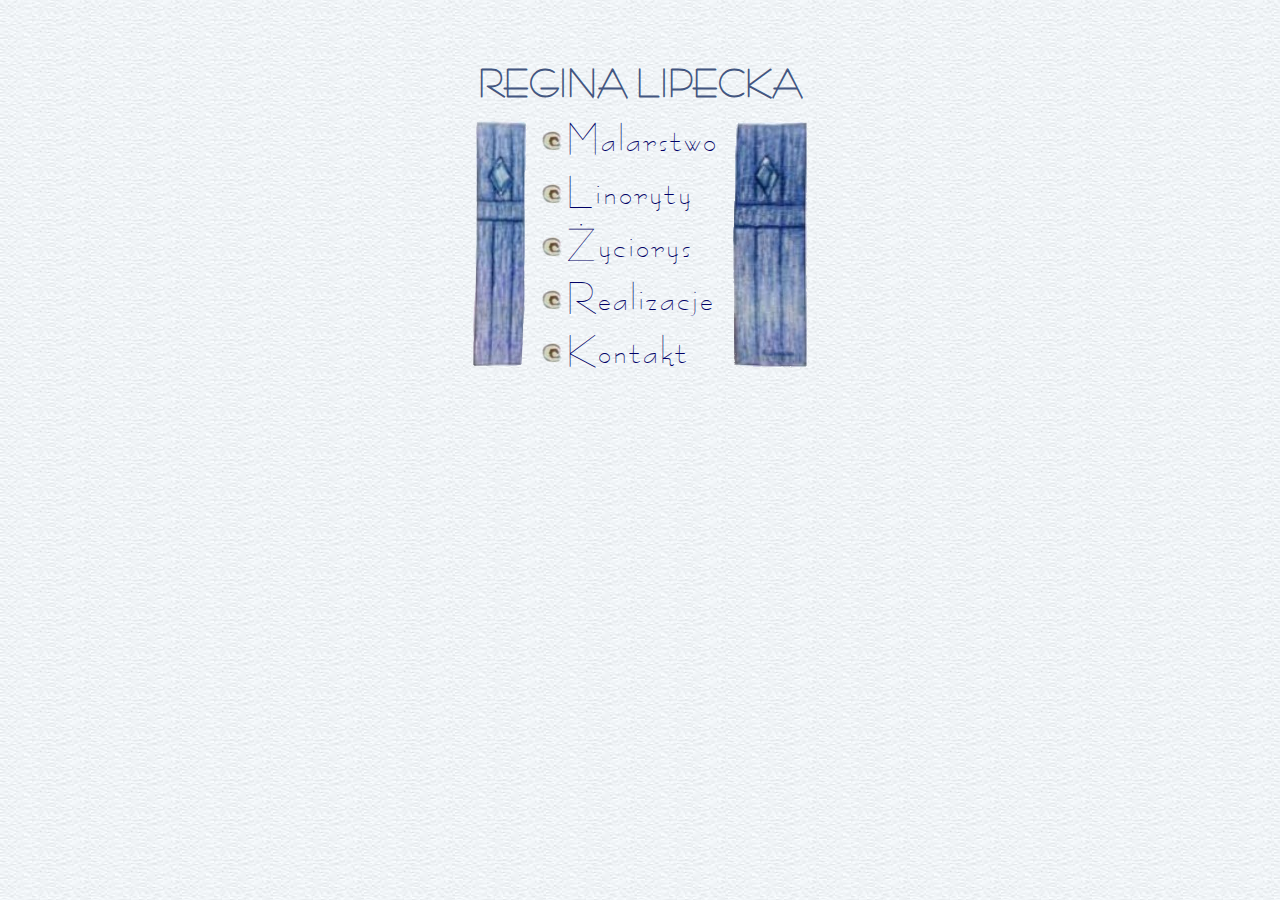
<file: pol.html>
<head>
    <title>Regina Lipecka - galeria autorska</title>
    <meta charste="UTF-8">
    <meta name="viewport" content="width=device-width, initial-scale=1.0">
    <link rel="stylesheet" href="css/global.css">
    <link rel="stylesheet" href="css/fonts.css">
    <link rel="stylesheet" href="css/buttons.css">
    <script src="scripts/main.js"></script>
</head>

<body>
    <div class="heading">
        <p class="tarumian heading-text">regina lipecka</p>
    </div>
    <div class="main-content">
        <img class="doors" src="img/doors-left.png" alt="Left door image">
    <div class="buttons-container">
        <a href="malarstwo.html">
                <img class="button-img" src="img/button-image.png">
                <span class="button-text">malarstwo</span>
        </a>
        <a href="linoryty.html">
                <img class="button-img" src="img/button-image.png">
                <span class="button-text">linoryty</span>
        </a>
        <a href="zyciorys.html">
                <img class="button-img" src="img/button-image.png">
                <span class="button-text">życiorys</span>
        </a>
        <a href="realizacje.html">
                <img class="button-img" src="img/button-image.png">
                <span class="button-text">realizacje</span>
        </a>
        <a href="kontakt.html">
                <img class="button-img" src="img/button-image.png">
                <span class="button-text">kontakt</span>
        </a>
    </div>
    <img class="doors" src="img/doors-right.png" alt="Right door image">
    
    </div>
</body>
</file>
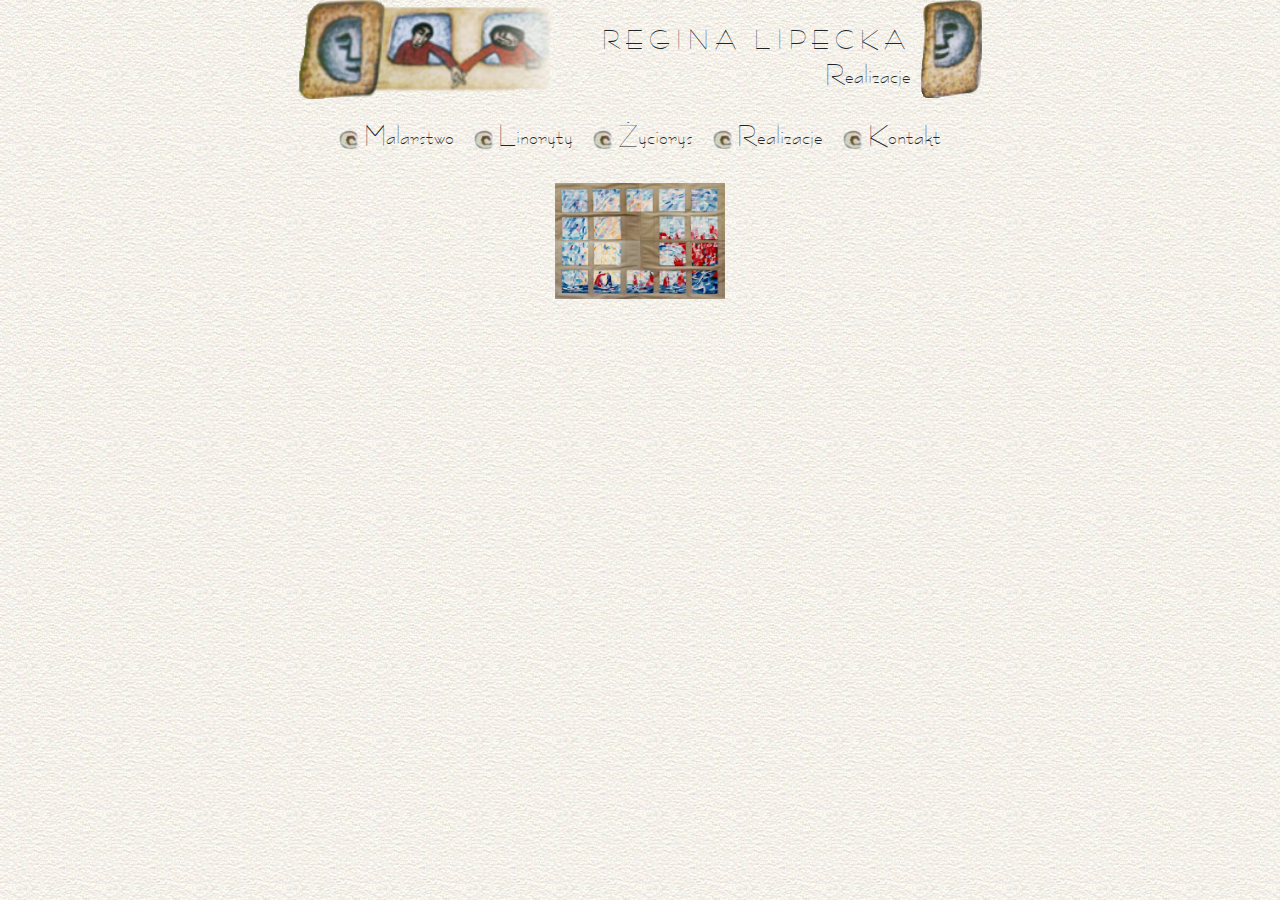
<file: realizacje.html>
<head>
    <title>Regina Lipecka - galeria autorska</title>
    <meta charste="UTF-8">
    <meta name="viewport" content="width=device-width, initial-scale=1.0">
    <link rel="stylesheet" href="https://maxcdn.bootstrapcdn.com/bootstrap/4.0.0/css/bootstrap.min.css" integrity="sha384-Gn5384xqQ1aoWXA+058RXPxPg6fy4IWvTNh0E263XmFcJlSAwiGgFAW/dAiS6JXm" crossorigin="anonymous">
    <script src="https://code.jquery.com/jquery-3.2.1.slim.min.js" integrity="sha384-KJ3o2DKtIkvYIK3UENzmM7KCkRr/rE9/Qpg6aAZGJwFDMVNA/GpGFF93hXpG5KkN" crossorigin="anonymous"></script>
    <script src="https://cdnjs.cloudflare.com/ajax/libs/popper.js/1.12.9/umd/popper.min.js" integrity="sha384-ApNbgh9B+Y1QKtv3Rn7W3mgPxhU9K/ScQsAP7hUibX39j7fakFPskvXusvfa0b4Q" crossorigin="anonymous"></script>
    <script src="https://maxcdn.bootstrapcdn.com/bootstrap/4.0.0/js/bootstrap.min.js" integrity="sha384-JZR6Spejh4U02d8jOt6vLEHfe/JQGiRRSQQxSfFWpi1MquVdAyjUar5+76PVCmYl" crossorigin="anonymous"></script>
    <link rel="stylesheet" href="css/global.css">
    <link rel="stylesheet" href="css/fonts.css">
    <link rel="stylesheet" href="css/okna.css">
    <link rel="stylesheet" href="css/language.css">
    <script src="scripts/main.js"></script>
    <script src="scripts/languageSelector.js"></script>
</head>

<body>
    <div class="header-box">
        <img class="header-left" src="img/people-header-left.png">
        <div class="header-box-text">
            <span class="header-name">regina lipecka</span>
            <span class="header-page">realizacje</span>
        </div>
        <img class="header-right" src="img/people-header-right.png">
    </div>
    <div class="page-nav">
        <a href="malarstwo.html">
            <div class="button">
                <img class="button-img" src="img/button-image.png">
                <span class="button-text">malarstwo</span>
            </div>
        </a>
        <a href="linoryty.html">
            <div class="button">
                <img class="button-img" src="img/button-image.png">
                <span class="button-text">linoryty</span>
            </div>
        </a>
        <a href="zyciorys.html">
            <div class="button">
                <img class="button-img" src="img/button-image.png">
                <span class="button-text">życiorys</span>
            </div>
        </a>
        <a href="realizacje.html">
            <div class="button">
                <img class="button-img" src="img/button-image.png">
                <span class="button-text">realizacje</span>
            </div>
        </a>
        <a href="kontakt.html">
            <div class="button">
                <img class="button-img" src="img/button-image.png">
                <span class="button-text">kontakt</span>
            </div>
        </a>
    </div>
    <div class="painting-container">
        <div class="painting">
            <img class="painting" src="img/witraz-chrzest-chrystusa.jpg" data-title="Witraż" data-name="Chrzest Chrystusa" data-place="Tychy" data-year="">
        </div>
    </div>
    <div class="modal fade" id="painting-zoomed" tabindex="-1" role="dialog" aria-labelledby="Obraz" aria-hidden="true">
        <div class="modal-dialog" role="document">
            <div class="modal-content">
                <img class="painting-full">
                <p class="title-line"><b class="title"></b><br><span class="name"></span></p>
                <p class="place"></p>
            </div>
        </div>
    </div>
</body>
</file>
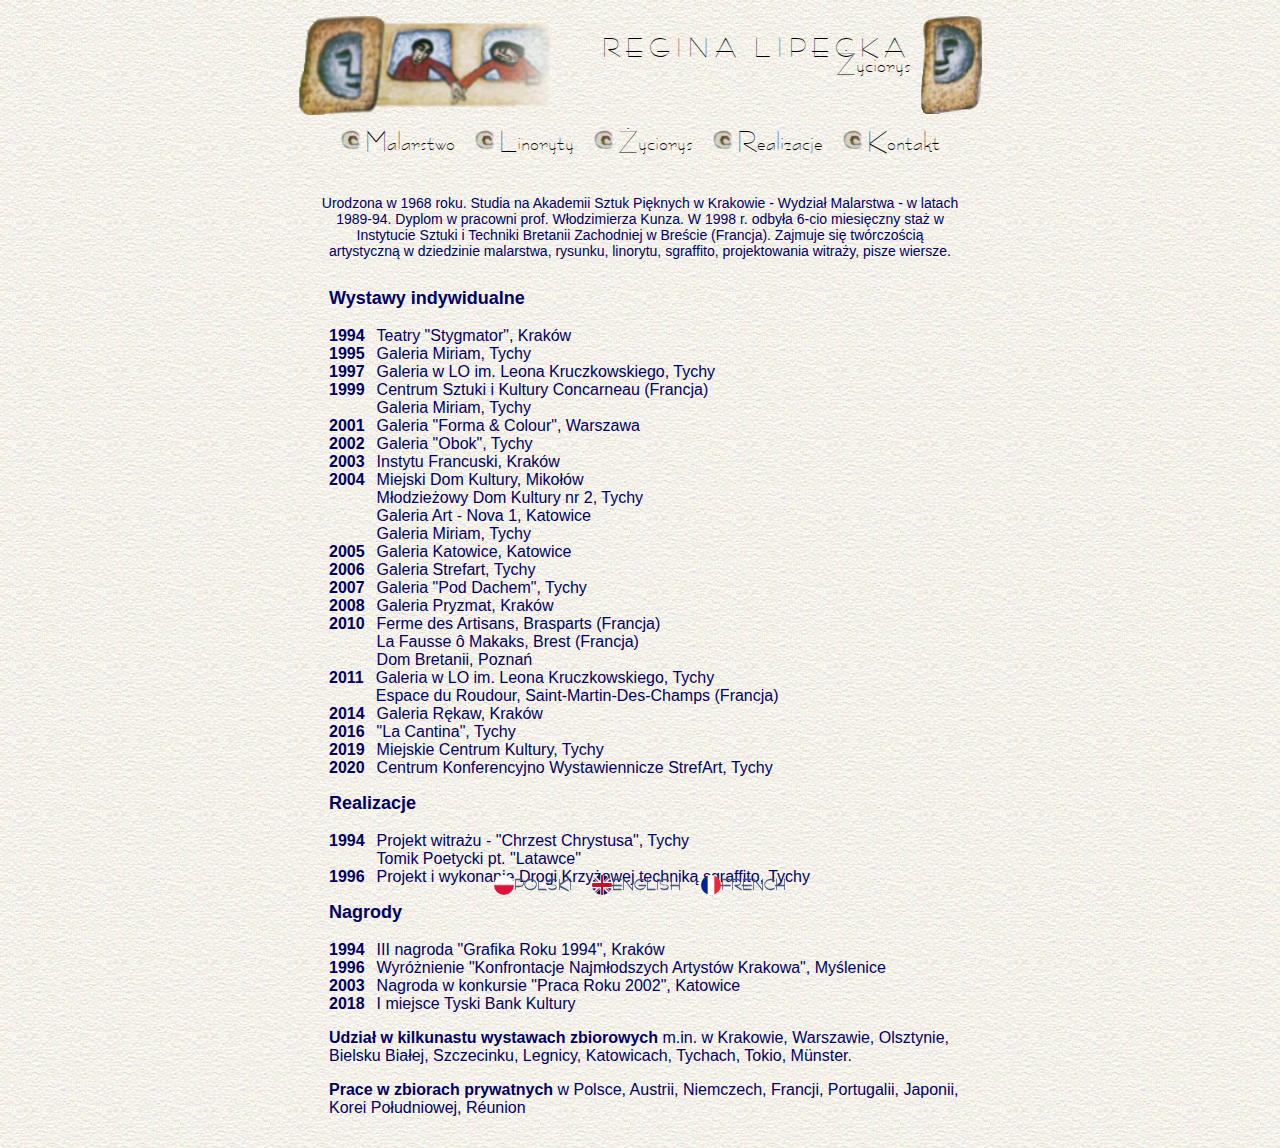
<file: zyciorys.html>
<head>
    <title>Regina Lipecka - galeria autorska</title>
    <meta charset="UTF-8">
    <meta name="viewport" content="width=device-width, initial-scale=1.0">
    <link rel="stylesheet" href="css/global.css">
    <link rel="stylesheet" href="css/fonts.css">
    <link rel="stylesheet" href="css/zyciorys.css">
    <link rel="stylesheet" href="css/main.css">
    <link rel="stylesheet" href="css/language.css">
    <script src="https://ajax.googleapis.com/ajax/libs/jquery/3.5.1/jquery.min.js"></script>
    <script src="scripts/main.js"></script>
    <script src="scripts/languageSelector.js"></script>
</head>

<body>
    <script>
        $(function(){
            ChangeBiographyLanguage(sessionStorage.getItem('language'));
        })
    </script>
    <div class="header-box">
        <img class="header-left" src="img/people-header-left.png">
        <div class="header-box-text">
            <span class="header-name">regina lipecka</span>
            <span class="header-page">życiorys</span>
        </div>
        <img class="header-right" src="img/people-header-right.png">
    </div>
    <div class="page-nav">
        <a href="malarstwo.html">
            <div class="button">
                <img class="button-img" src="img/button-image.png">
                <span class="button-text">malarstwo</span>
            </div>
        </a>
        <a href="linoryty.html">
            <div class="button">
                <img class="button-img" src="img/button-image.png">
                <span class="button-text">linoryty</span>
            </div>
        </a>
        <a href="zyciorys.html">
            <div class="button">
                <img class="button-img" src="img/button-image.png">
                <span class="button-text">życiorys</span>
            </div>
        </a>
        <a href="realizacje.html">
            <div class="button">
                <img class="button-img" src="img/button-image.png">
                <span class="button-text">realizacje</span>
            </div>
        </a>
        <a href="kontakt.html">
            <div class="button">
                <img class="button-img" src="img/button-image.png">
                <span class="button-text">kontakt</span>
            </div>
        </a>
    </div>
    <div class="content-box">
        <p class="life-story"></p>
        <div class="list-container">
            <p class="list-header"></p>
            <ol class="achievements-list">
            </ol>
            <p class="list-header"></p>
            <ol class="achievements-list">
            </ol>
            <p class="list-header"></p>
            <ol class="achievements-list">
            </ol>
        </div>
    </div>
</body>
</file>
<file: css/fonts.css>
@font-face {
    font-family: "ArTarumianBarak";
    src: url("../fonts/BARAK.woff") format("woff"), url("../fonts/BARAK.ttf") format("truetype"), url("../fonts/BARAK.svg#BernhardFashionBT-Regular") format("svg");
    font-weight: normal;
    font-style: normal;
}
</file>
<file: css/main.css>
body {
    background-image: url("../img/background-tile-beige.jpg");
    background-repeat: repeat;
    margin: 0;
    display: flex;
    flex-direction: column;
    align-items: center;
}

.heading-div {
    padding-top: 19px;
}

.tarumian {
    font-family: "ArTarumianBarak";
    color: #435680;
    font-weight: bold;
}

.gallery-text {
    font-size: 36px;
    letter-spacing: 10;
    margin-top: -12px;
    margin-bottom: -2px;
}

.heading-text {
    text-transform: uppercase;
    letter-spacing: 7;
    font-size: 36px;
}

.beige-box {
    background-color: #FAF9F4;
    height: 13px;
    width: 97%;
}

.smaller-margins {
    margin-top: 7px;
}

.center-div {
    text-align: center;
    align-items: center;
}

body>div {
    margin-top: 16px;
}

@media only screen and (max-width: 1023px) {
    .heading-text {
        font-size: 32px;
    }
    .center-div>img {
        width: 80%;
        display: block;
        margin-left: auto;
        margin-right: auto;
    }
}

@media screen and (max-width: 321px) {
    .heading-text {
        font-size: 26px;
    }
}
</file>
<file: css/language.css>
.language-select {
    position: fixed;
    bottom: 5;
    display: flex;
    flex-direction: row;
    justify-content: space-between;
}

.language-select>a {
    text-decoration: none;
}

.language {
    margin: 0 10px;
}

.language-image {
    width: 20px;
    height: 20px;
    border-radius: 12px;
    vertical-align: middle;
}

.language-text {
    font-size: 13px;
    text-transform: uppercase;
}
</file>
<file: css/global.css>
html {
    overflow-y: scroll;
    overflow-x: hidden;
}

body {
    background-image: url('../img/background-tile-beige.jpg');
    background-repeat: repeat;
    margin: 0;
    display: flex;
    flex-direction: column;
    align-items: center;
}

.header-box {
    display: flex;
    flex-direction: row;
}

.header-left {
    margin-right: 50px;
}

.header-box-text {
    display: flex;
    flex-direction: column;
    align-items: flex-end;
    padding-top: 20px;
    padding-right: 10px;
}

.header-page,
.header-name {
    font-family: 'ArTarumianBarak';
}

.header-name {
    text-transform: uppercase;
    font-size: 22px;
    letter-spacing: 6px;
}

.header-page {
    text-transform: capitalize;
    font-size: 24px;
}

.button-text {
    font-family: 'ArTarumianBarak';
    font-size: 24px;
    text-transform: capitalize;
}

.button-img {
    height: 20px;
    width: 20px;
}

.page-nav {
    margin-top: 15px;
    display: flex;
    flex-direction: row;
    justify-content: space-between;
}

.page-nav>a {
    margin: 0 10px;
    text-decoration: none;
    color: inherit;
}
</file>
<file: css/okna.css>
.tarumian {
    font-family: "ArTarumianBarak";
    color: #435680;
    font-weight: bold;
}

.painting-container {
    display: flex;
    flex-wrap: wrap;
    flex-grow: 0;
    justify-content: space-between;
    padding-bottom: 10px;
}

img.painting {
    width: 170px;
    height: 150px;
    border-width: 8px;
    object-fit: contain;

}

div.painting {
    margin-top: 15px;
    flex: 1 0 15%;
    text-align: center;
}

.modal {
    text-align: center;
}

.modal-dialog {
    background-image: url('../img/background-tile-beige.jpg');
    background-repeat: repeat;
    max-width: 100%; 
    width: auto !important; 
    display: inline-flex; 
    height: calc(100vh - 70px) !important;
}

.modal-content {
    padding: 25px;
    background-color: transparent;
    height: 100% !important;
    text-align: center;
}

.modal-content p {
    text-align: center;
    font-family: Verdana, Geneva, Tahoma, sans-serif;
}

.modal-content b.title {
    font-style: italic;
}

img.painting-full {
    width: 100%;
    height: 90%;
    object-fit: contain;
    border-width: 15px;
}

p.title-line {
    margin-top: 15px;
}
</file>
<file: css/kontakt.css>
.tarumian {
    font-family: "ArTarumianBarak";
    color: #435680;
    font-weight: bold;
}

.content-box {
    display: flex;
    flex-direction: row;
    margin-top: 25px;
}

.image-container {
    margin-right: 50px;
}

.personal-information {
    font-size: 18px;
    color: #000066;
    font-family: Verdana, Arial, Helvetica, sans-serif
}

.name {
    margin-top: 0;
}

.contact a {
    text-decoration: none;
    color: inherit;
}
</file>
<file: css/buttons.css>
.tarumian {
    font-family: "ArTarumianBarak";
    color: #435680;
    font-weight: bold;
}

body {
    background-image: url('../img/background-tile-light-blue.jpg');
    background-repeat: repeat;
    margin: 0;
    display: flex;
    flex-direction: column;
    align-items: center;
}

a {
    text-decoration: none;
    width: 101%;
}

.heading {
    margin-top: 35px;
}

.heading-text {
    text-transform: uppercase;
    font-size: 32px;
}

.main-content {
    display: flex;
    flex-direction: row;
    justify-content: space-between;
}

.buttons-container {
    margin: 0 15px;
    display: flex;
    flex-direction: column;
    justify-content: space-between;
}

.buttons-container a span{
    color: #000066;
}

.button-image {
    vertical-align: top;
}

.button-text {
    font-size: 36px;
    letter-spacing: 2;
    color: inherit;
    text-decoration: none;
}
</file>
<file: css/zyciorys.css>
.tarumian {
    font-family: "ArTarumianBarak";
    color: #435680;
    font-weight: bold;
}

.content-box {
    display: flex;
    flex-direction: column;
    width: 50%;
}

.life-story {
    margin-top: 25px;
    text-align: center;
    font-family: Verdana, Geneva, Tahoma, sans-serif;
    font-size: 14px;
    color: #000066;
}

.list-container {
    margin: 15px 0 15px 9px;
    color: #000066;
    font-family: Verdana, Geneva, Tahoma, sans-serif;
}

.list-header {
    font-weight: bold;
    font-size: 18px;
    margin-top: 0;
}

.achievements-list {
    list-style-type: none;
    padding-left: 0;
    font-size: 16px;
}

.items-list li {
    margin: 3px 0;
}

.achievements-list .year {
    font-weight: bold;
    display: inline-block;
    vertical-align: top;
}

.achievements-list .name {
    display: inline-block;
    padding-left: 0.75em;
}
</file>
